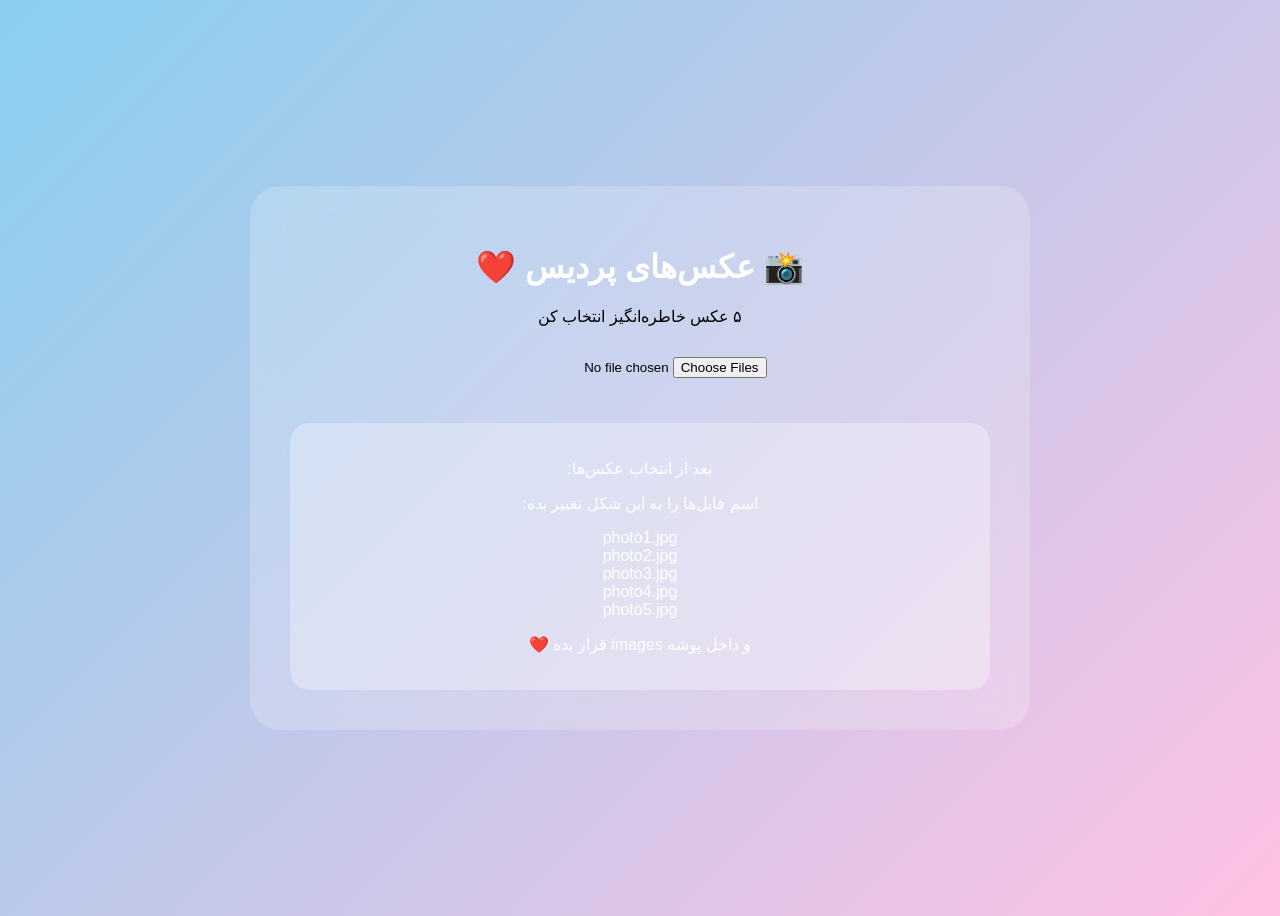
<file: pardis-555/admin.html>
<!DOCTYPE html>
<html lang="fa" dir="rtl">

<head>

<meta charset="UTF-8">

<meta name="viewport" content="width=device-width, initial-scale=1.0">

<title>Photo Manager ❤️</title>


<style>

body {

    min-height:100vh;

    background:
    linear-gradient(
    135deg,
    #89cff0,
    #ffc1e3
    );


    font-family:
    "Segoe UI",
    sans-serif;


    display:flex;

    justify-content:center;

    align-items:center;

}



.container {


    background:
    rgba(255,255,255,.2);


    backdrop-filter:
    blur(15px);


    padding:40px;


    border-radius:30px;


    width:90%;

    max-width:700px;


    text-align:center;


}



h1 {

color:white;

}



input {

margin:15px;

}



.preview {


display:grid;

grid-template-columns:
repeat(auto-fit,minmax(150px,1fr));


gap:15px;


}



.preview img {


width:100%;


height:180px;


object-fit:cover;


border-radius:20px;


box-shadow:
0 10px 20px rgba(0,0,0,.2);


}



.info {


background:
rgba(255,255,255,.3);


padding:20px;


border-radius:20px;


margin-top:30px;


color:white;


}



</style>

</head>



<body>



<div class="container">


<h1>
📸 عکس‌های پردیس ❤️
</h1>


<p>
۵ عکس خاطره‌انگیز انتخاب کن
</p>


<input
type="file"
id="files"
accept="image/*"
multiple
>


<div class="preview" id="preview">

</div>


<div class="info">


<p>
بعد از انتخاب عکس‌ها:
</p>


<p>
اسم فایل‌ها را به این شکل تغییر بده:
</p>


<p>
photo1.jpg<br>
photo2.jpg<br>
photo3.jpg<br>
photo4.jpg<br>
photo5.jpg
</p>


<p>
و داخل پوشه images قرار بده ❤️
</p>


</div>



</div>




<script>


const input =
document.getElementById("files");


const preview =
document.getElementById("preview");



input.addEventListener(
"change",
function(){


preview.innerHTML="";


const files =
Array.from(this.files);



files.slice(0,5)
.forEach(file=>{


const reader =
new FileReader();



reader.onload=function(e){


const img =
document.createElement("img");


img.src =
e.target.result;


preview.appendChild(img);


}



reader.readAsDataURL(file);



});


});



</script>


</body>

</html>
</file>
